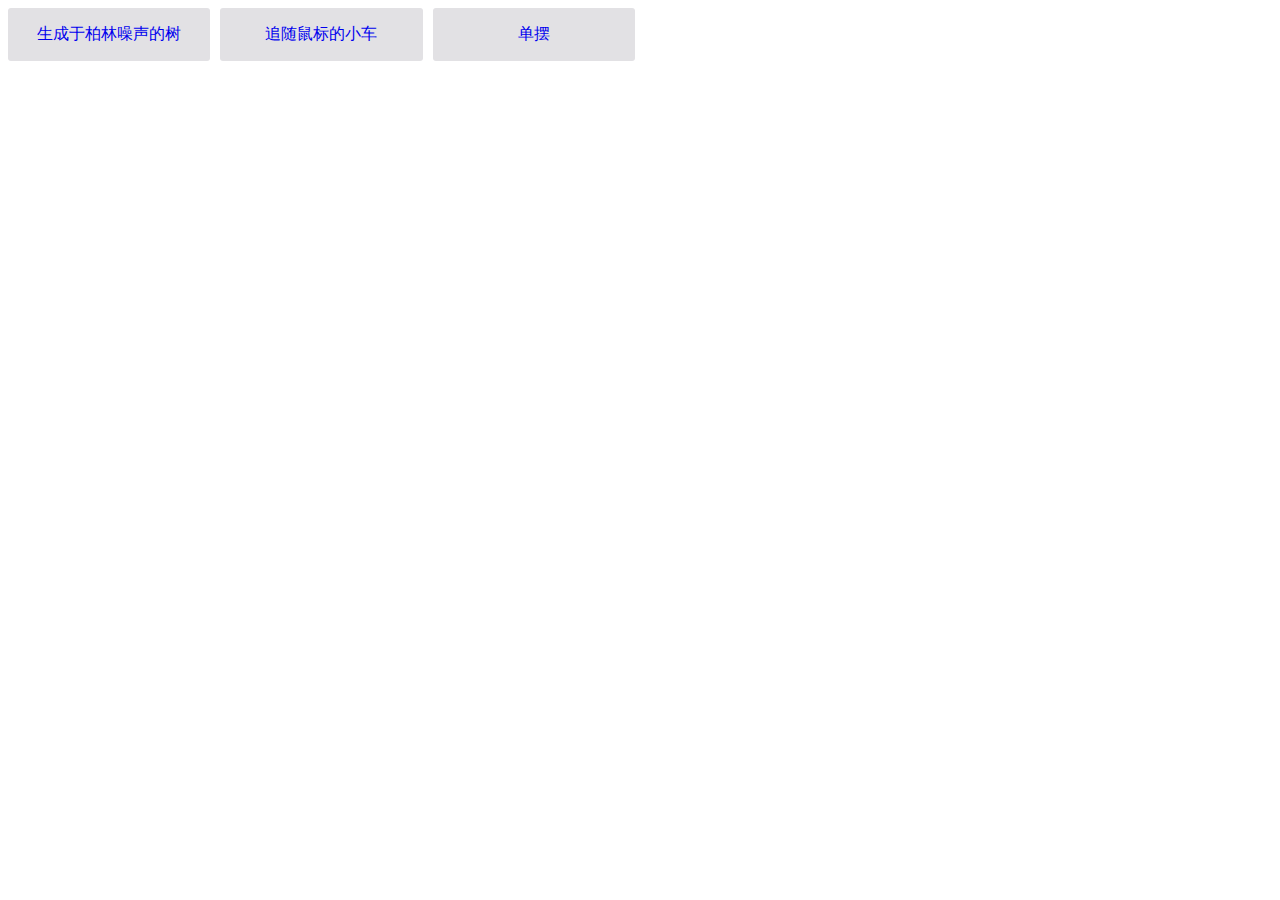
<file: index.html>
<!DOCTYPE html>
<html lang="en">
  <head>
    <meta charset="UTF-8" />
    <meta name="viewport" content="width=device-width, initial-scale=1.0" />
    <title>Nature of Code</title>
    <style>
      .gallary {
        display: grid;
        grid-template-columns: repeat(auto-fill, minmax(200px, 1fr));
        gap: 10px;
      }
      .gallary a {
        padding: 1rem;
        border-radius: 3px;
        background-color: #e2e1e4;
        text-decoration: none;
        display: flex;
        align-items: center;
        justify-content: center;
        position: relative;
        transition: color 0.35s ease;
      }
      .gallary a::before,
      .gallary a::after {
        content: '';
        height: 14px;
        width: 14px;
        position: absolute;
        transition: all 0.35s ease;
        opacity: 0;
      }

      .gallary a::before {
        content: '';
        right: 0;
        top: 0;
        border-top: 3px solid #f34718;
        border-right: 3px solid #f34718;
        transform: translate(-100%, 50%);
      }

      .gallary a:after {
        content: '';
        left: 0;
        bottom: 0;
        border-bottom: 3px solid #f34718;
        border-left: 3px solid #f34718;
        transform: translate(100%, -50%);
      }

      .gallary a:hover:before,
      .gallary a:hover:after {
        transform: translate(0, 0);
        opacity: 1;
      }

      .gallary a:hover {
        color: #f34718;
      }
    </style>
  </head>
  <body>
    <div class="gallary">
      <a href="./pages/00_randomness/figure_i_11_tree_stochastic_noise/index.html">生成于柏林噪声的树</a>
      <a href="./pages/03_oscillation/example_3_3_pointing_in_the_direction_of_motion/index.html">追随鼠标的小车</a>
      <a href="./pages/03_oscillation/example_3_10_swinging_pendulum/index.html">单摆</a>
    </div>
  </body>
</html>
</file>
